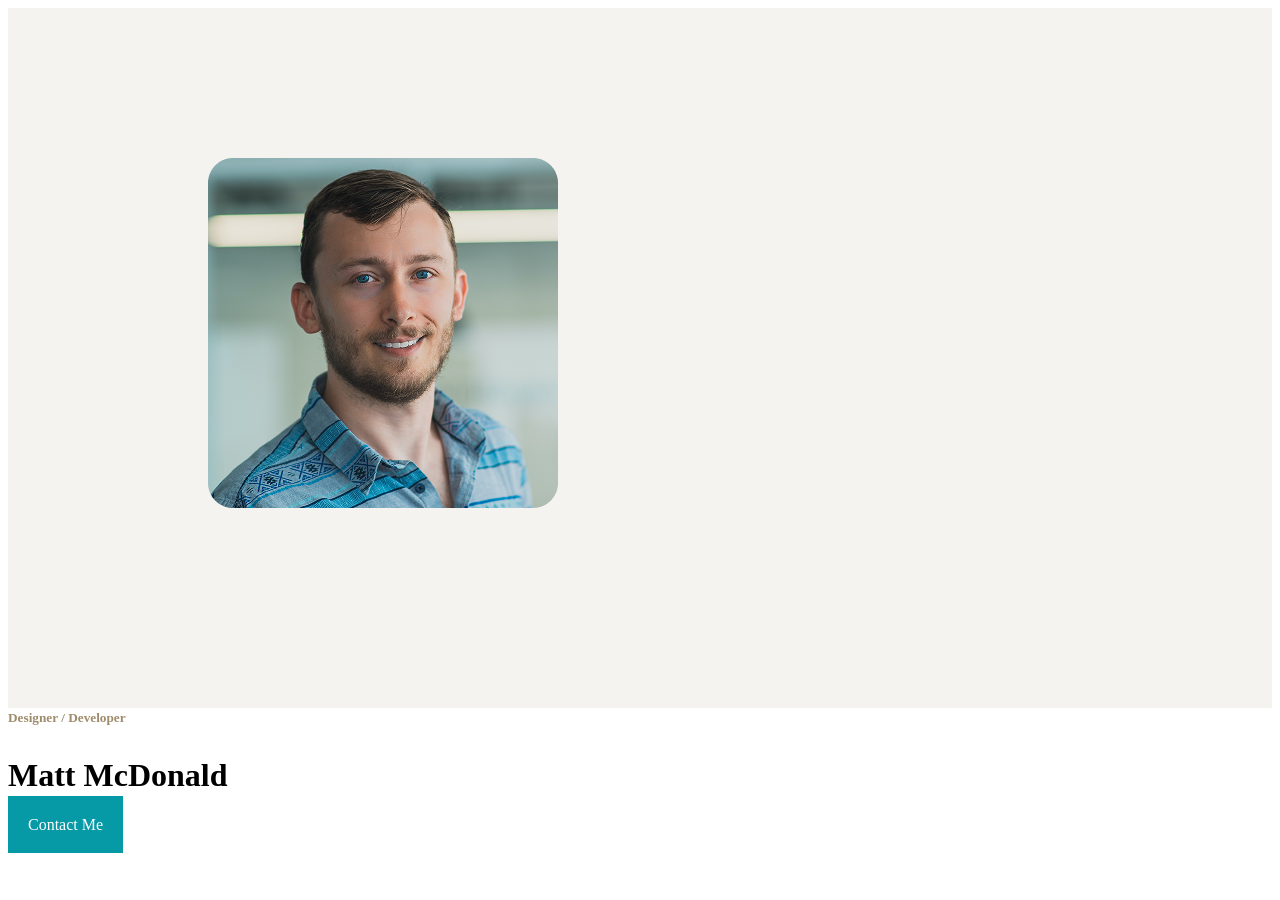
<file: sobre-mim/index.html>
<!DOCTYPE html>
<html lang="tp.br">
<head>
    <link rel="stylesheet" href="css/estilo.css">
    <meta charset="UTF-8">
    <meta name="viewport" content="width=device-width, initial-scale=1.0">
    <title>sobre mim</title>
</head>
<body>
    <div id="banner">
                        <div class="container">

        
               <img src="img/Perfil.png" alt="foto">

    

        <div class="box01">
            <h5>Designer / Developer</h5>
                 <h1>Matt
                       McDonald</h1>
                         
                       <a class="botao" href="#">Contact Me</a>

        </div>

    </div>

                    

    </div> 
</body>
</html>
</file>
<file: sobre-mim/css/estilo.css>
#banner{
width: 100%;
height: 700px;
background-color: #F5F3F0;


}
.container{
width: 1024px;
height: 400px;
display: flex;
}


img{
width: 350px;
height: 350px;
margin-right: 120px;
margin-top: 150px;
margin-left: 200px;
}
h5{

    width: 635px;
    height: 25px;

color: #9E8C6C;

}
.botao{

    background-color:#0699A6;
    color: #FFFFFF;
    padding: 20px;
  text-decoration: none;

}
.box01{
    margin-top: 180px;
}
h1{
    width: 670px;
    height: auto;
    color: #000000;
   
    
    
}
@media screen and (max-width:1440px)

{
      .container{
        width: 100%;
        flex-direction: column;
      }  
      #banner{
        width: 100%;
    

      }
      .box01{

        width: 100%;
      }
    



}
</file>
